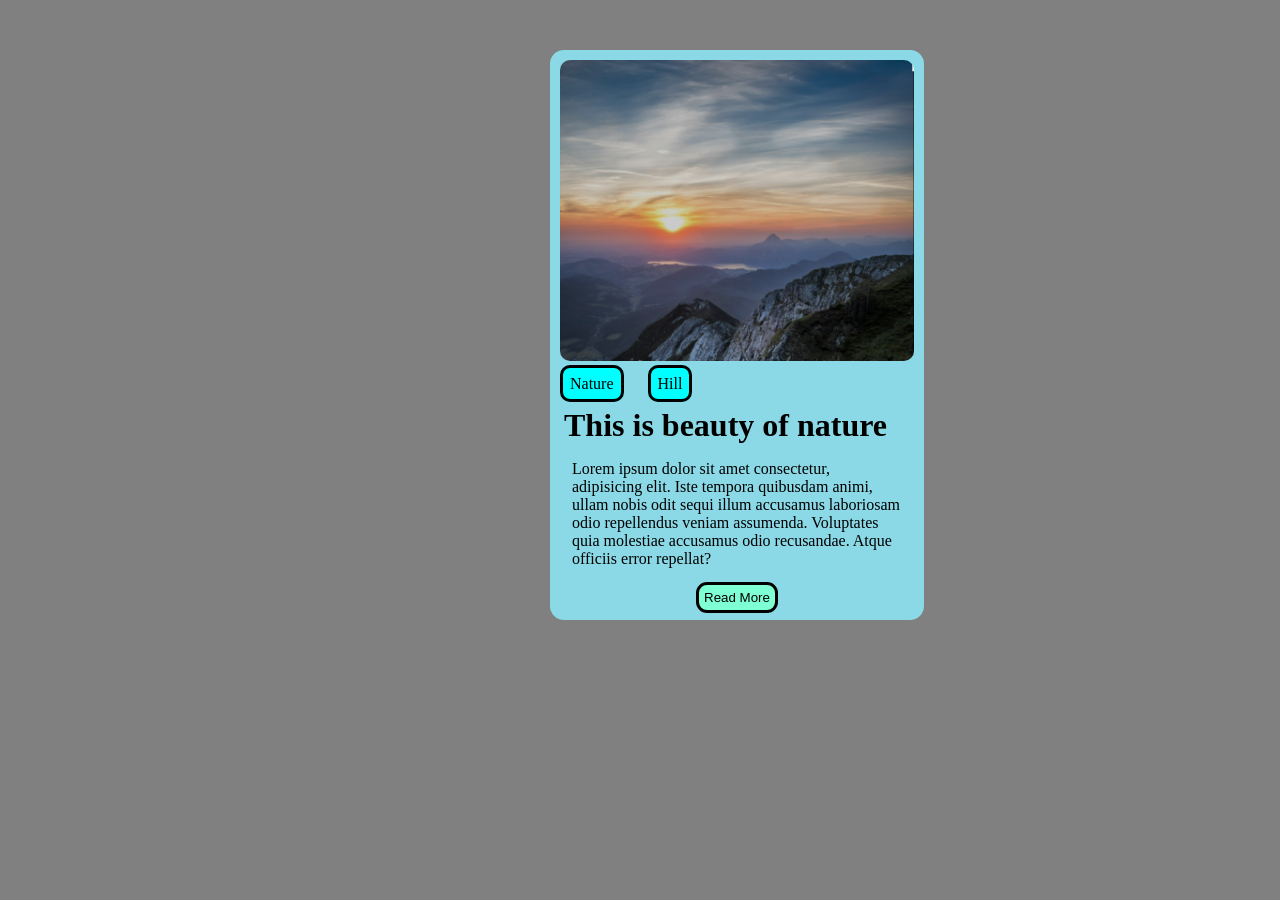
<file: CWH/exercise 3/index.html>
<!DOCTYPE html>
<html lang="en">

<head>
    <meta charset="UTF-8">
    <meta name="viewport" content="width=device-width, initial-scale=1.0">
    <title>Card</title>
<!-- <style>
        * {
            padding: 0;
            margin: 0;
        }

        body {
            background-color: grey;
        }

        .card {
            background-color: rgb(139, 217, 230);
            height: 570px;
            width: 374px;
            position: absolute;
            top: 50px;
            left: 550px;
            border-radius: 14px;
        }

        .image img {
            border-radius: 20px;
            padding: 10px;
        }

        .span1 {
            padding: 7px;
            margin: 10px;
            border-radius: 10px;
            background-color: aqua;
            border: solid black;
        }

        .span2 {
            padding: 7px;
            margin: 10px;
            border-radius: 10px;
            background-color: aqua;
            border: solid black;

        }

        div h1 {
            margin: 6px;
            padding: 8px;
        }

        .button button {
            background-color: aquamarine;
            border-radius: 11px;
            padding: 5px;
            margin: 12px;
            border: solid black;
        }

        .button {
            text-align: center;
        }

        div p {
            padding: 2px 22px;

        }
    </style> -->
    <link rel="stylesheet" href="style.css">
</head>

<body>
    <div class="card">
        <div class="image"><img width="354px" src="image.png" alt="image"></div>
        <div class="spans"> <span class="span1">Nature</span>
            <span class="span2">Hill</span>
        </div>
        <div>
            <h1>This is beauty of nature</h1>
            <p>Lorem ipsum dolor sit amet consectetur, adipisicing elit. Iste tempora quibusdam animi, ullam nobis odit
                sequi illum accusamus laboriosam odio repellendus veniam assumenda. Voluptates quia molestiae accusamus
                odio recusandae. Atque officiis error repellat?</p>
        </div>
        <div class="button"><button>Read More</button></div>

    </div>

</body>

</html>
</file>
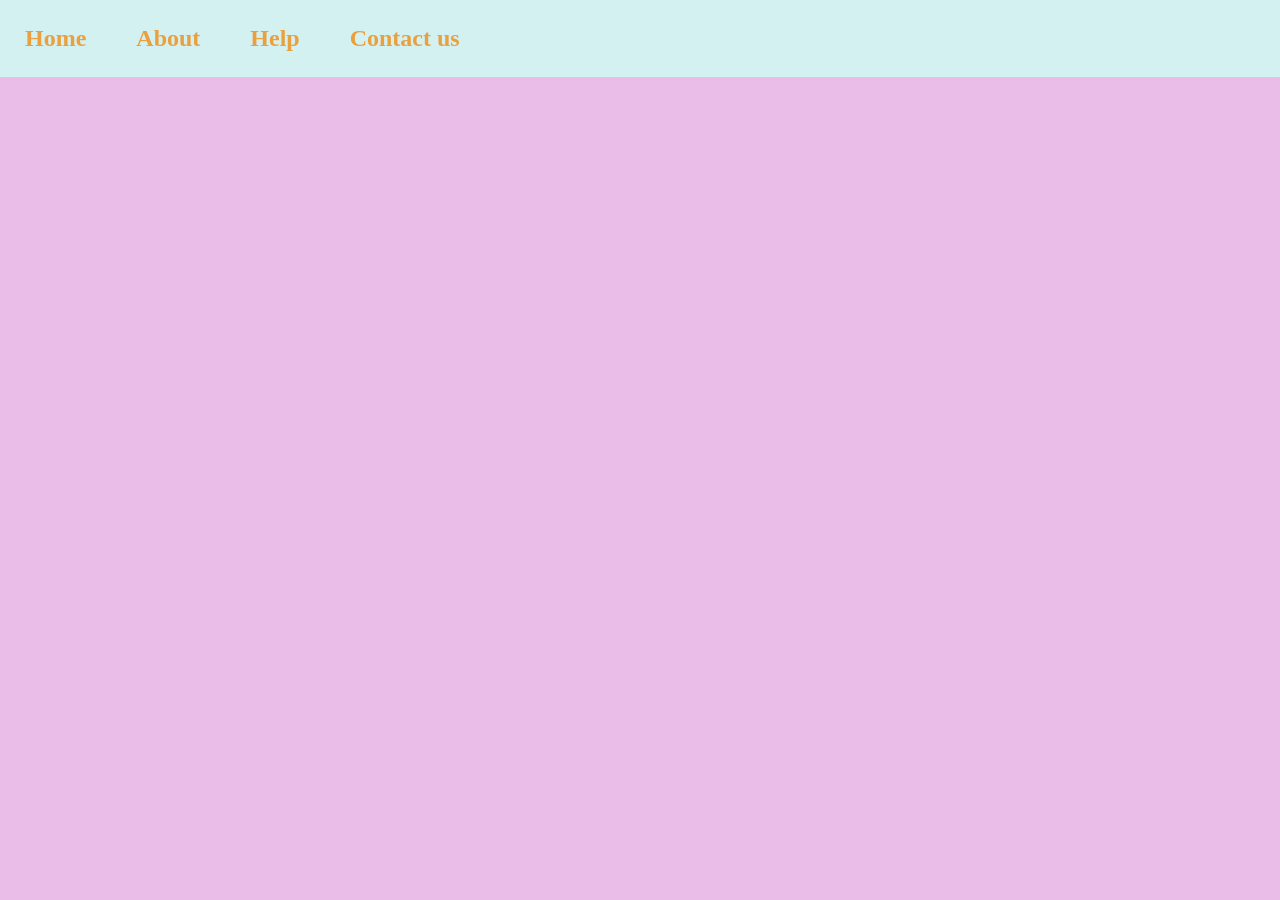
<file: CWH/exercise 4/index.html>
<!DOCTYPE html>
<html lang="en">

<head>
    <meta charset="UTF-8">
    <meta name="viewport" content="width=device-width, initial-scale=1.0">
    <title>multiple color website</title>
    <link rel="stylesheet" href="style.css">
</head>

<body>
    <header>
        <nav>
            <ul>
                <li>Home</li>
                <li>About</li>
                <li>Help</li>
                <li>Contact us</li>
            </ul>
        </nav>
    </header>
</body>

</html>
</file>
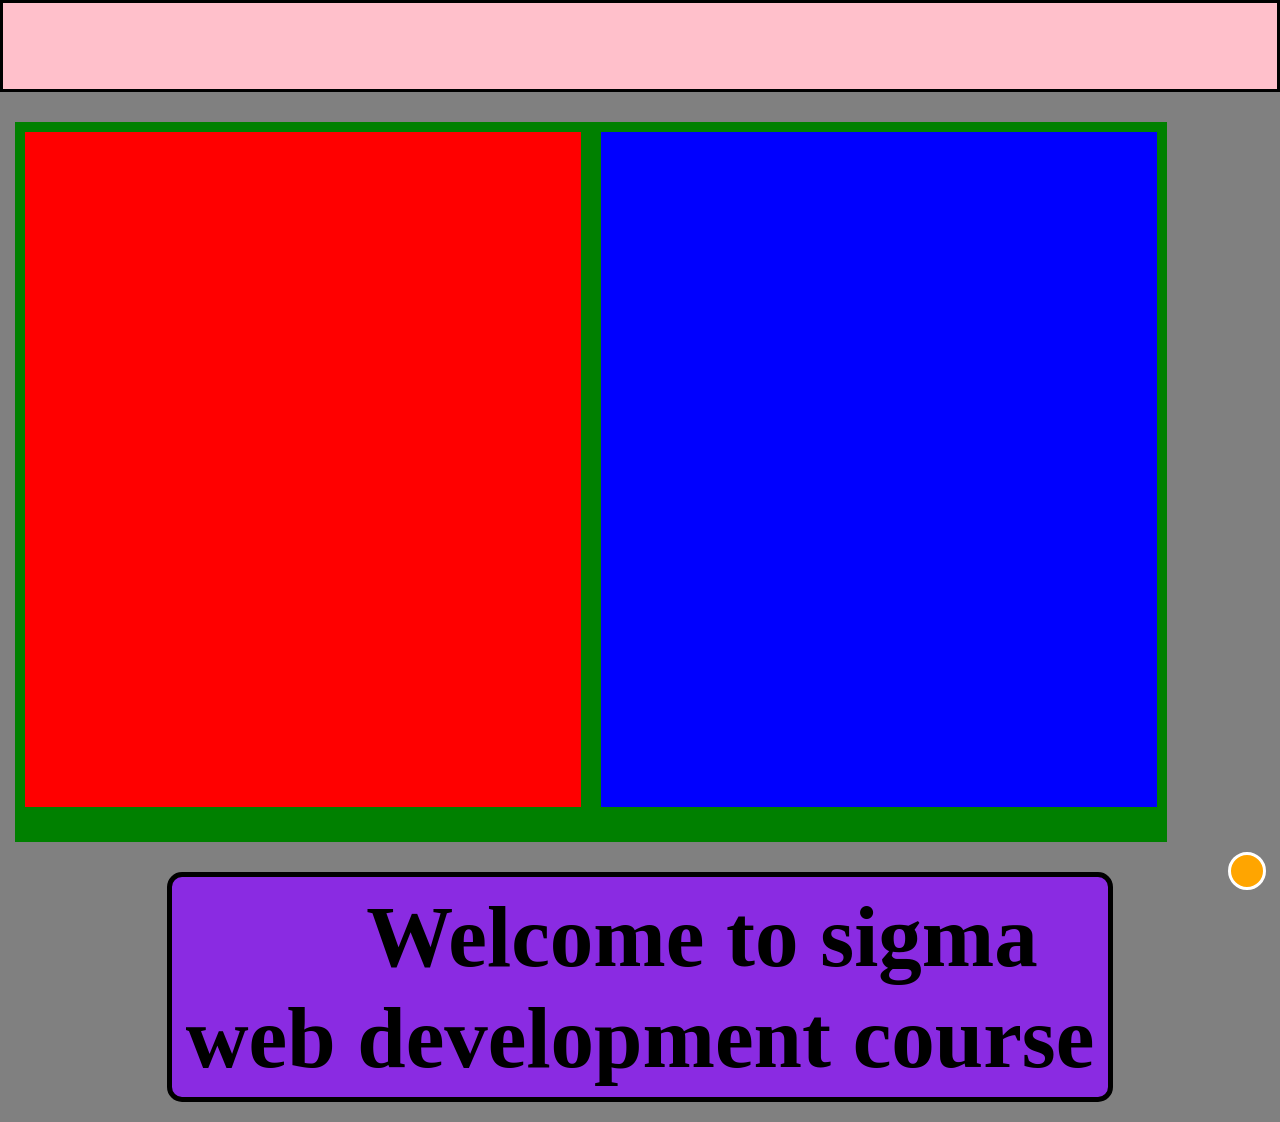
<file: CWH/exercise 5/index.html>
<!DOCTYPE html>
<html lang="en">

<head>
    <meta charset="UTF-8">
    <meta name="viewport" content="width=device-width, initial-scale=1.0">
    <title>making a layout</title>
    <link rel="stylesheet" href="style.css">
</head>

<body>
    <header>
        <nav>

        </nav>
    </header>
    <main>
        <div class="container">
            <div class="box box1"></div>
            <div class="box box2"></div>
        </div>
    </main>
    <footer>
        <div>
            <h1>Welcome to sigma web development course</h1>
        </div>
    </footer>
    <div class="button"></div>
</body>

</html>
</file>
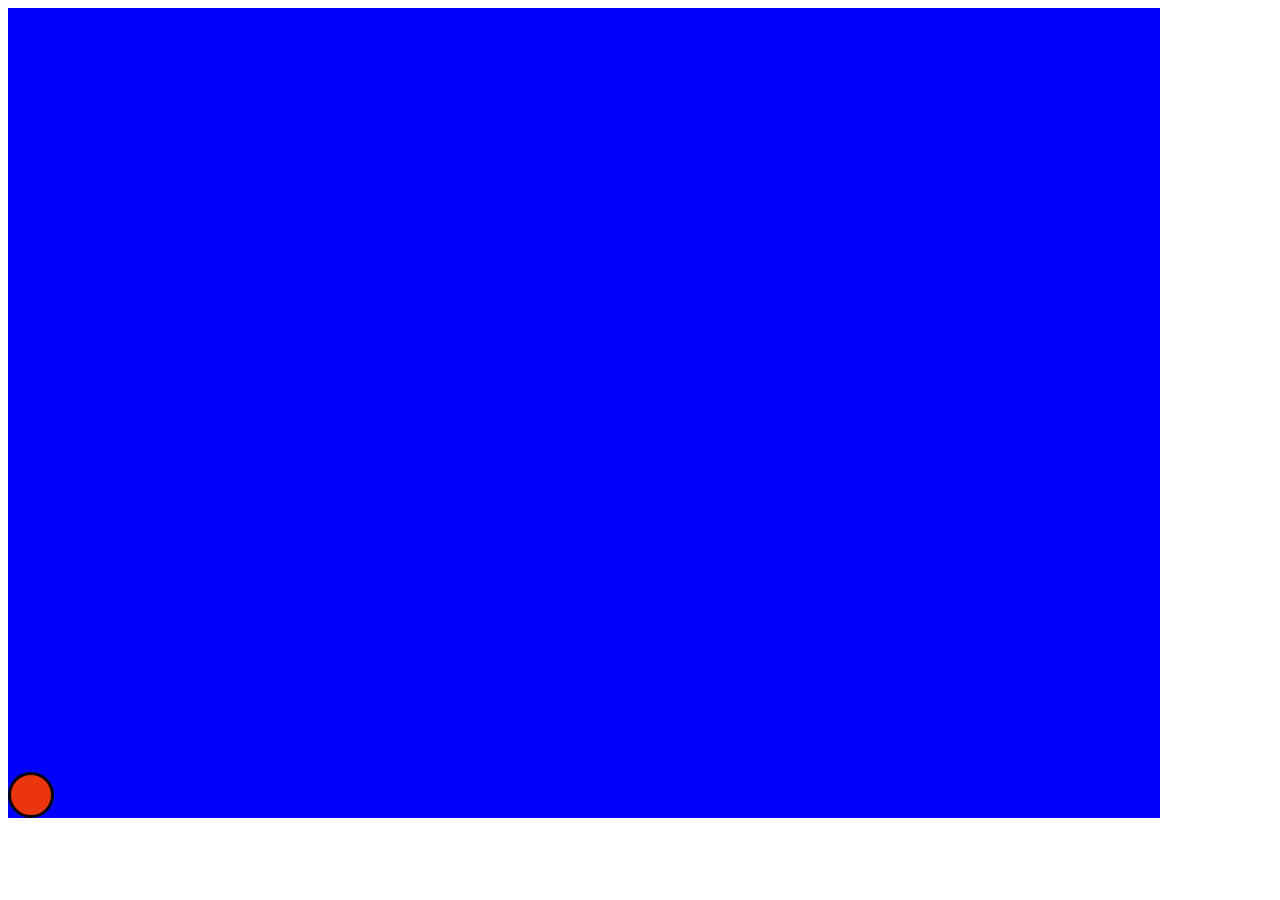
<file: CWH/exercise 8/index.html>
<!DOCTYPE html>
<html lang="en">
<head>
    <meta charset="UTF-8">
    <meta name="viewport" content="width=device-width, initial-scale=1.0">
    <title>Animations</title>
    <link rel="stylesheet" href="style.css">
</head>
<body>
    <div class="container">
<div class="box">
    
</div>
    </div>
</body>
</html>
</file>
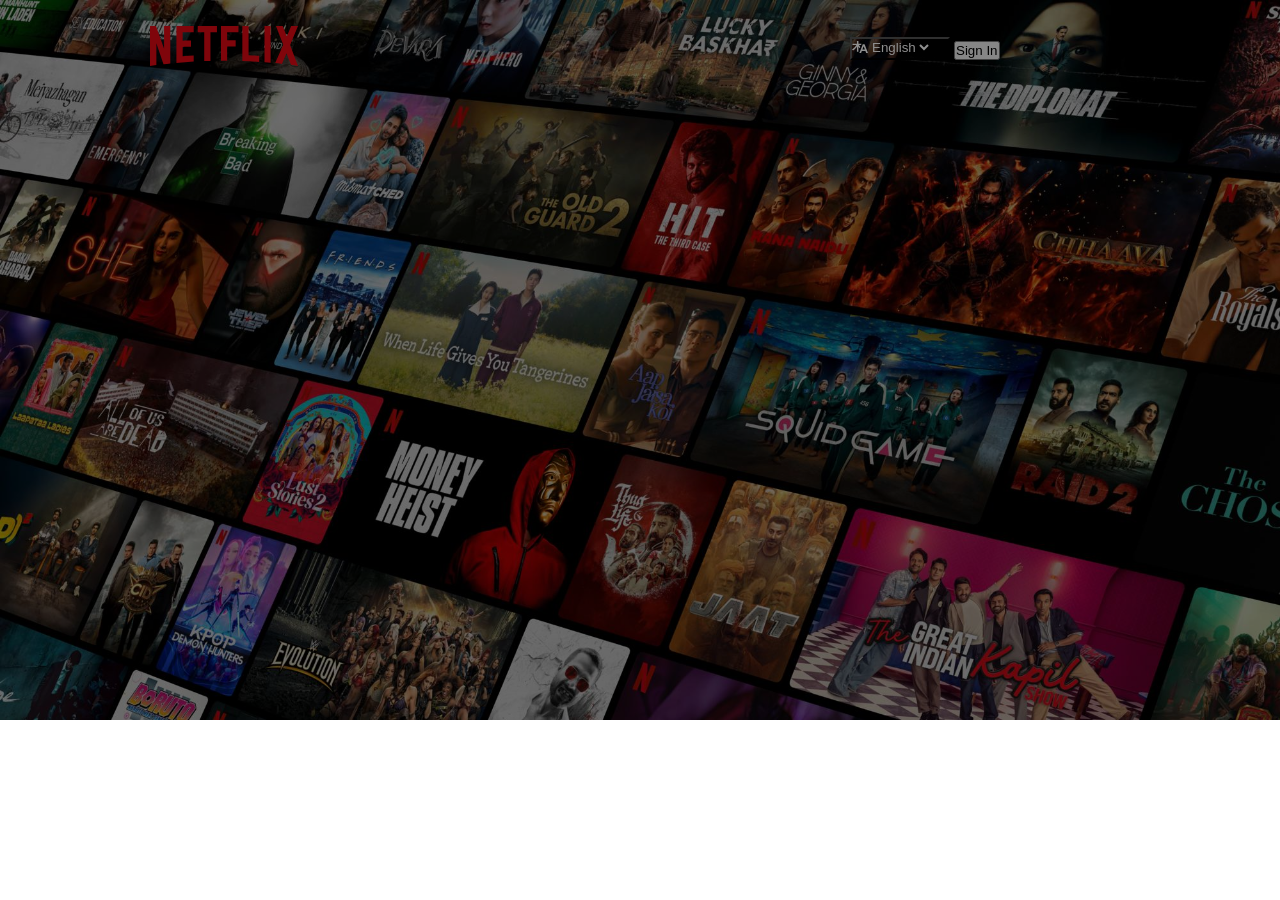
<file: CWH/netflix clone/index.html>
<!DOCTYPE html>
<html lang="en">

<head>
    <meta charset="UTF-8">
    <meta name="viewport" content="width=device-width, initial-scale=1.0">
    <title>NETFLIX</title>
    <link rel="stylesheet" href="style.css">
</head>

<body>
    <div class="main">
        <header>
            <div class="logo1">
                <svg viewBox="0 0 111 30" version="1.1" xmlns="http://www.w3.org/2000/svg"
                    xmlns:xlink="http://www.w3.org/1999/xlink" aria-hidden="true" role="img"
                    class="default-ltr-cache-1d568uk ev1dnif2">
                    <path
                        d="M105.06233,14.2806261 L110.999156,30 C109.249227,29.7497422 107.500234,29.4366857 105.718437,29.1554972 L102.374168,20.4686475 L98.9371075,28.4375293 C97.2499766,28.1563408 95.5928391,28.061674 93.9057081,27.8432843 L99.9372012,14.0931671 L94.4680851,-5.68434189e-14 L99.5313525,-5.68434189e-14 L102.593495,7.87421502 L105.874965,-5.68434189e-14 L110.999156,-5.68434189e-14 L105.06233,14.2806261 Z M90.4686475,-5.68434189e-14 L85.8749649,-5.68434189e-14 L85.8749649,27.2499766 C87.3746368,27.3437061 88.9371075,27.4055675 90.4686475,27.5930265 L90.4686475,-5.68434189e-14 Z M81.9055207,26.93692 C77.7186241,26.6557316 73.5307901,26.4064111 69.250164,26.3117443 L69.250164,-5.68434189e-14 L73.9366389,-5.68434189e-14 L73.9366389,21.8745899 C76.6248008,21.9373887 79.3120255,22.1557784 81.9055207,22.2804387 L81.9055207,26.93692 Z M64.2496954,10.6561065 L64.2496954,15.3435186 L57.8442216,15.3435186 L57.8442216,25.9996251 L53.2186709,25.9996251 L53.2186709,-5.68434189e-14 L66.3436123,-5.68434189e-14 L66.3436123,4.68741213 L57.8442216,4.68741213 L57.8442216,10.6561065 L64.2496954,10.6561065 Z M45.3435186,4.68741213 L45.3435186,26.2498828 C43.7810479,26.2498828 42.1876465,26.2498828 40.6561065,26.3117443 L40.6561065,4.68741213 L35.8121661,4.68741213 L35.8121661,-5.68434189e-14 L50.2183897,-5.68434189e-14 L50.2183897,4.68741213 L45.3435186,4.68741213 Z M30.749836,15.5928391 C28.687787,15.5928391 26.2498828,15.5928391 24.4999531,15.6875059 L24.4999531,22.6562939 C27.2499766,22.4678976 30,22.2495079 32.7809542,22.1557784 L32.7809542,26.6557316 L19.812541,27.6876933 L19.812541,-5.68434189e-14 L32.7809542,-5.68434189e-14 L32.7809542,4.68741213 L24.4999531,4.68741213 L24.4999531,10.9991564 C26.3126816,10.9991564 29.0936358,10.9054269 30.749836,10.9054269 L30.749836,15.5928391 Z M4.78114163,12.9684132 L4.78114163,29.3429562 C3.09401069,29.5313525 1.59340144,29.7497422 0,30 L0,-5.68434189e-14 L4.4690224,-5.68434189e-14 L10.562377,17.0315868 L10.562377,-5.68434189e-14 L15.2497891,-5.68434189e-14 L15.2497891,28.061674 C13.5935889,28.3437998 11.906458,28.4375293 10.1246602,28.6868498 L4.78114163,12.9684132 Z">
                    </path>
                </svg>
            </div>
            <div class="span1">
                <button class="language">
                    <span class="svg1">
                        <svg xmlns="http://www.w3.org/2000/svg" fill="none" role="img" viewBox="0 0 16 16" width="16"
                            height="16" data-icon="LanguagesSmall" aria-hidden="true">
                            <path fill-rule="evenodd" clip-rule="evenodd"
                                d="M10.7668 5.33333L10.5038 5.99715L9.33974 8.9355L8.76866 10.377L7.33333 14H9.10751L9.83505 12.0326H13.4217L14.162 14H16L12.5665 5.33333H10.8278H10.7668ZM10.6186 9.93479L10.3839 10.5632H11.1036H12.8856L11.6348 7.2136L10.6186 9.93479ZM9.52722 4.84224C9.55393 4.77481 9.58574 4.71045 9.62211 4.64954H6.41909V2H4.926V4.64954H0.540802V5.99715H4.31466C3.35062 7.79015 1.75173 9.51463 0 10.4283C0.329184 10.7138 0.811203 11.2391 1.04633 11.5931C2.55118 10.6795 3.90318 9.22912 4.926 7.57316V12.6667H6.41909V7.51606C6.81951 8.15256 7.26748 8.76169 7.7521 9.32292L8.31996 7.88955C7.80191 7.29052 7.34631 6.64699 6.9834 5.99715H9.06968L9.52722 4.84224Z"
                                fill="currentColor">
                            </path>
                        </svg>
                    </span>
                    <select name="language" id="lan">

                        <option value="English">English</option>
                        <option value="Hindi">Hindi</option>
                    </select>

                    <span class="svg2">
                        <svg xmlns="http://www.w3.org/2000/svg" fill="none" role="img" viewBox="0 0 16 16" width="16"
                            height="16" data-icon="CaretDownSmall" aria-hidden="true">
                            <path fill-rule="evenodd" clip-rule="evenodd"
                                d="M11.5976 6.5C11.7461 6.5 11.8204 6.67956 11.7154 6.78457L8.23574 10.2643C8.10555 10.3945 7.89445 10.3945 7.76425 10.2643L4.28457 6.78457C4.17956 6.67956 4.25393 6.5 4.40244 6.5H11.5976Z"
                                fill="currentColor">
                            </path>
                        </svg>
                    </span>
                </button>
                <span class="button1">
                    <button>Sign In</button>
                </span>
            </div>
        </header>
        <div class="container">
            Unlimited movies, TV shows and more
        </div>
    </div>
</body>

</html>
</file>
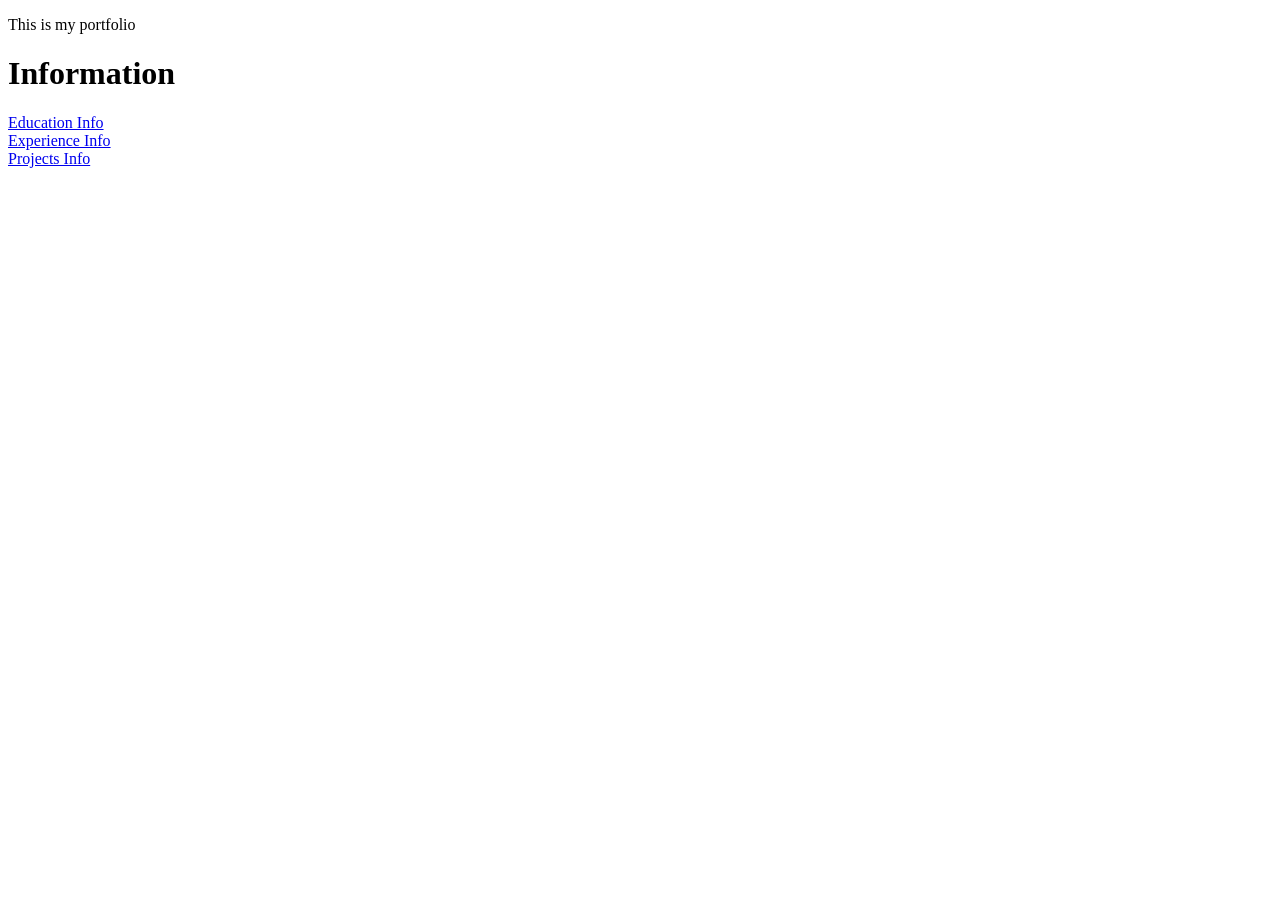
<file: apnaCollege/html/Portfolio/index.html>
<!DOCTYPE html>
<html lang="en">
<head>
    <meta charset="UTF-8">
    <meta name="viewport" content="width=device-width, initial-scale=1.0">
    <title>Portfolio</title>
</head>
<body>
    <p>This is my portfolio</p>
    <h1>Information</h1>
    <a href="/apnaCollege/html/Portfolio/Education.html">Education Info</a>
    <br/>
    <a href="/apnaCollege/html/Portfolio/Experience.html">Experience Info</a>
    <br/>
    <a href="/apnaCollege/html/Portfolio/Projects.html">Projects Info</a>
    <br/>
</body>
</html>
</file>
<file: CWH/exercise 3/style.css>
* {
    padding: 0;
    margin: 0;
}

body {
    background-color: grey;
}

.card {
    background-color: rgb(139, 217, 230);
    height: 570px;
    width: 374px;
    position: absolute;
    top: 50px;
    left: 550px;
    border-radius: 14px;
}

.image img {
    border-radius: 20px;
    padding: 10px;
}

.span1 {
    padding: 7px;
    margin: 10px;
    border-radius: 10px;
    background-color: aqua;
    border: solid black;
}

.span2 {
    padding: 7px;
    margin: 10px;
    border-radius: 10px;
    background-color: aqua;
    border: solid black;

}

div h1 {
    margin: 6px;
    padding: 8px;
}

.button button {
    background-color: aquamarine;
    border-radius: 11px;
    padding: 5px;
    margin: 12px;
    border: solid black;
}

.button {
    text-align: center;
}

div p {
    padding: 2px 22px;

}
</file>
<file: CWH/exercise 4/style.css>
ul li{ 
    list-style: none;
    padding: 25px;
    font-family: Georgia, 'Times New Roman', Times, serif;
    font-size: 24px;
    font-weight: bolder;
    
}
ul{
    display: flex;
}
nav{
    background-color: var(--backcolor);
    color: var(--primarycolor);
}

:root{
    --primarycolor: rgb(234, 160, 62);
    --backcolor:rgb(211, 241, 241);
    --p1color:rgba(216, 241, 127, 0.449);
    --b1color:rgb(234, 189, 233);
}
*{
    padding: 0;
    margin: 0;
}
body{
    background-color: var(--b1color);
}
/* :root{
    --primarycolor: rgb(237, 196, 143);
    --backcolor:rgb(159, 230, 230);
    --p1color:rgba(111, 119, 80, 0.449);
    --b1color:rgb(246, 159, 244);
} */
</file>
<file: CWH/exercise 5/style.css>
nav{
    background-color: pink;
    /* padding: 20px; */
    height: 86px;
    border: solid black;
    
}
header{
    position: sticky;
    top: 0;
}
*{
    padding: 0;
    margin: 0;
}
.container{
    background-color: green;
    height: 80vh;
    width: 90vw;
    display: flex;
    justify-self: center;
     margin:30px 15px ;
}
.box{
    height:75vh ;
    width: 45vw;
    margin: 10px;
    
    
}
.box1{
    background-color: red;
}
.box2{
    background-color: blue;
}
div h1{
    font-size:87px ;
    border: solid black;
    border-radius: 15px;
    background-color: blueviolet;
    border-width: 5px;
    text-align: center;
    padding: 9px;
    margin: 20px 167px;
    text-indent: 124px;
}
body{
    background-color: grey;
}
.button{
    height: 32px;
    width: 32px;
    background-color: orange;
    border: solid white;
    border-radius: 60px;
    position: fixed;
    bottom: 10px;
    right: 14px;
}
</file>
<file: CWH/exercise 8/style.css>
.container{
    background-color: blue;
    width: 90vw;
    height: 90vh;
    position: relative;
}
.box{
    background-color: rgb(234, 53, 13);
    border: solid black;
    border-radius: 60px;
    width: 40px;
    height: 40px;
   position: absolute;
   bottom: 0;
   left: 0;
   animation: animate1 3s linear infinite, animate2 1s ease-out infinite alternate;
}
@keyframes animate1 {
    from{
        left: 0;
    }
    to{
        left: 100%;
    }
}
@keyframes animate2 {
    
    from{
        bottom: 0;
    }
    to{
       bottom: 100%;
    }
}
</file>
<file: CWH/netflix clone/style.css>
* {
    margin: 0;
    padding: 0;
}
.container {
    height: 80vh;
    width: 100%;
    background-color: black;
    opacity: 0.44;
    position: absolute;
    top: 0;
}
.main {
    width: 100vw;
    height: 80vh;
    background-image: url(image/img.jpeg);
    background-position: left;
    background-size: cover;
    position: relative;
}

header{
    width: 100vw;
    display: flex;
    justify-content:space-between;
    align-items: center;
}
.logo1 svg{
    width: 9.25rem;
    height: 2.5rem;
    fill: rgb(229,9,20);
    margin: 26px 150px;
}
.span1{
    width: 280px;
    margin: 26px 150px;
    color: white;

}

.language{
    display: flex inline;
    justify-content: center;
    background: transparent;
}
#lan{
    background: transparent;
    border: none;
    color: white;
    cursor: pointer;
    
}
.svg1{
    color: white;
}
</file>
